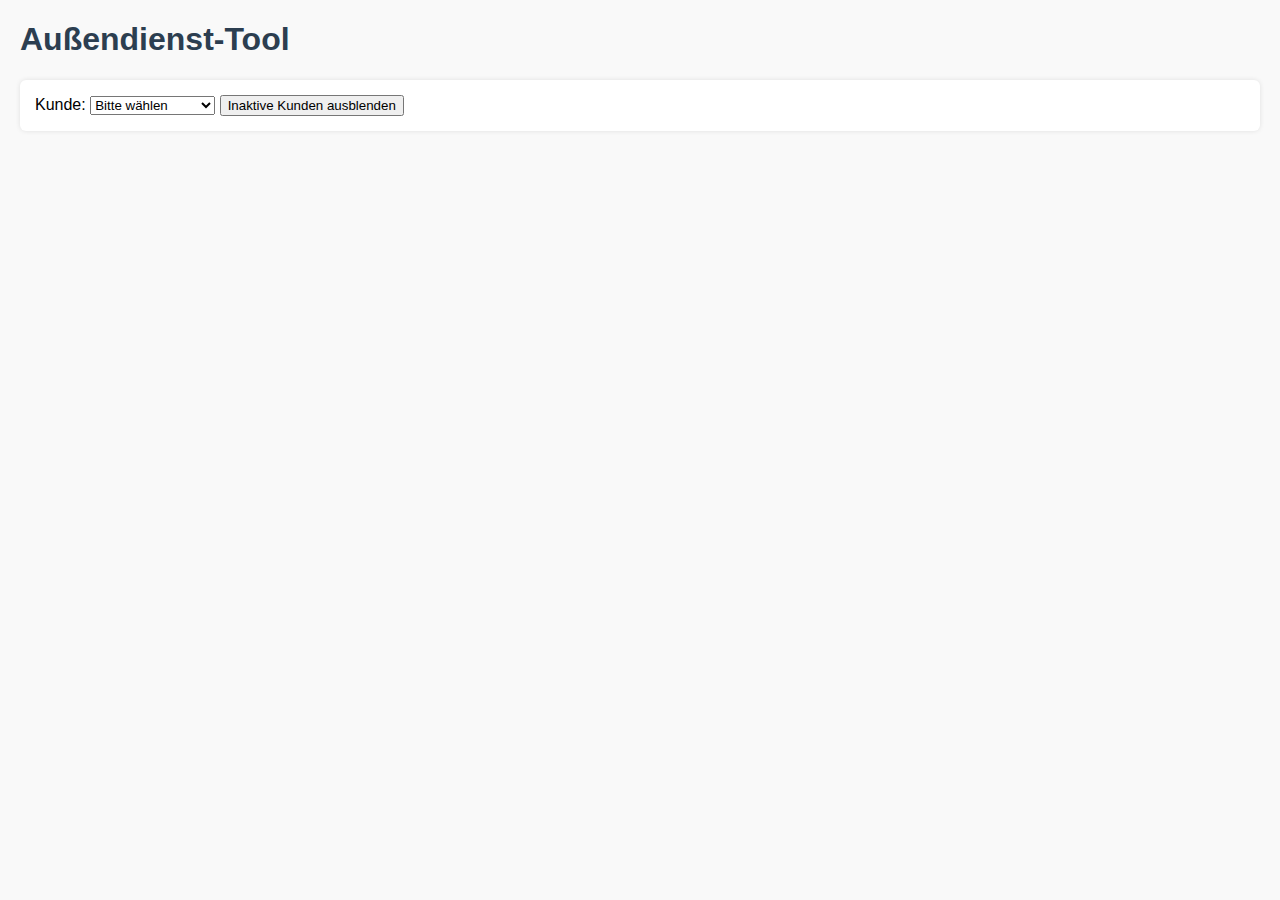
<file: index.html>
<!DOCTYPE html>
<html lang="de">
<head>
    <meta charset="UTF-8">
    <title>Außendienst-Tool</title>
    <link rel="stylesheet" href="style.css">
</head>
<body>
    <h1>Außendienst-Tool</h1>

    <section>
        <label for="kundenauswahl">Kunde:</label>
        <select id="kundenauswahl">
            <option value="">Bitte wählen</option>
        </select>
        <button id="filterInaktive">Inaktive Kunden ausblenden</button>
    </section>

    <section id="kundendetails" style="display:none;">
        <h2 id="kundenname"></h2>
        <p><strong>Kundennummer:</strong> <span id="kundennummer"></span></p>
        <p><strong>Status:</strong> <span id="kundenstatus"></span></p>
        <p><strong>Preisgruppe alt:</strong> <span id="preisgruppe_alt"></span></p>

        <label for="preisgruppeNeu">Neue Preisgruppe:</label>
        <select id="preisgruppeNeu">
            <option value="">Bitte wählen</option>
            <option value="TK Stufe 1">TK Stufe 1</option>
            <option value="TK Stufe 2">TK Stufe 2</option>
            <option value="TK Stufe 3">TK Stufe 3</option>
            <option value="TK Stufe 4">TK Stufe 4</option>
            <option value="TK Stufe 5">TK Stufe 5</option>
            <option value="TK Stufe 6">TK Stufe 6</option>
        </select>

        <h3>Top 5 Artikel</h3>
        <ul id="topArtikel"></ul>

        <h3>Verkaufschancen</h3>
        <select id="verkaufschance" multiple size="5"></select>

        <h3>Kommentar</h3>
        <textarea id="kommentar" rows="4" cols="50"></textarea>

        <br><br>
        <button id="speichern">Speichern</button>
        <button id="pdfExport">PDF Export</button>
    </section>

    <script src="script.js"></script>
</body>
</html>
</file>
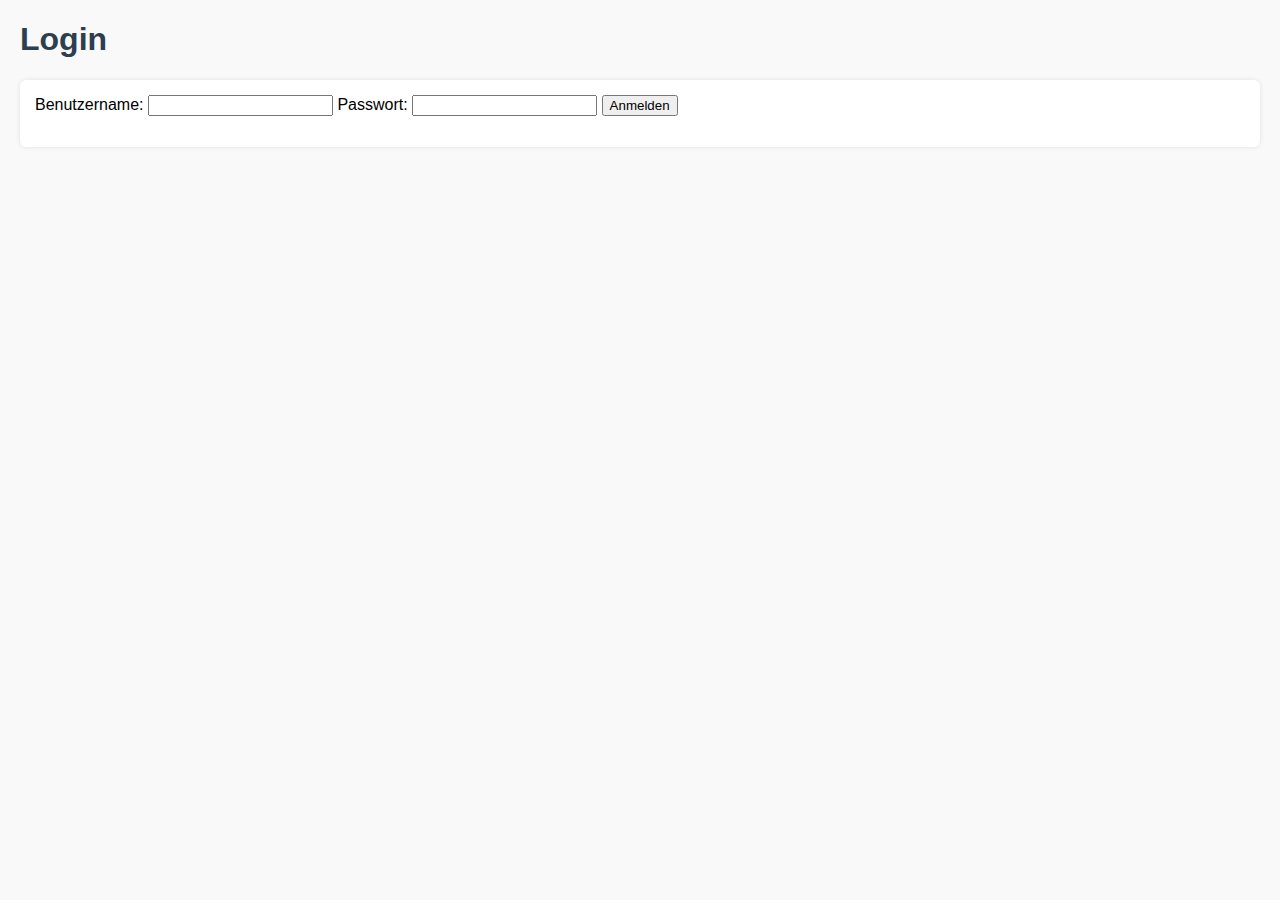
<file: login.html>
<!DOCTYPE html>
<html lang="de">
<head>
    <meta charset="UTF-8">
    <title>Login Außendienst-Tool</title>
    <link rel="stylesheet" href="style.css">
</head>
<body>
    <h1>Login</h1>
    <section>
        <label for="benutzer">Benutzername:</label>
        <input type="text" id="benutzer">
        <label for="passwort">Passwort:</label>
        <input type="password" id="passwort">
        <button onclick="login()">Anmelden</button>
        <p id="fehlermeldung" style="color:red;"></p>
    </section>
    <script>
        const zugangsdaten = {
            "Schmidt": "Start123!",
            "Meier": "Start123!",
            "Klein": "Start123!",
            "admin": "AdminZugang!"
        };

        function login() {
            const benutzer = document.getElementById("benutzer").value;
            const passwort = document.getElementById("passwort").value;

            if (zugangsdaten[benutzer] === passwort) {
                localStorage.setItem("user", benutzer);
                if (benutzer === "admin") {
                    window.location.href = "admin.html";
                } else {
                    window.location.href = "index.html";
                }
            } else {
                document.getElementById("fehlermeldung").textContent = "Zugangsdaten ungültig.";
            }
        }
    </script>
</body>
</html>
</file>
<file: style.css>
body {
    font-family: sans-serif;
    margin: 20px;
    background: #f9f9f9;
}
h1 {
    color: #2c3e50;
}
section {
    margin-bottom: 20px;
    background: #fff;
    padding: 15px;
    border-radius: 6px;
    box-shadow: 0 0 5px rgba(0,0,0,0.1);
}
table {
    width: 100%;
    border-collapse: collapse;
    margin-top: 15px;
}
th, td {
    padding: 8px;
    text-align: center;
    border-bottom: 1px solid #ccc;
}
tfoot td {
    font-weight: bold;
    background: #eee;
}
</file>
